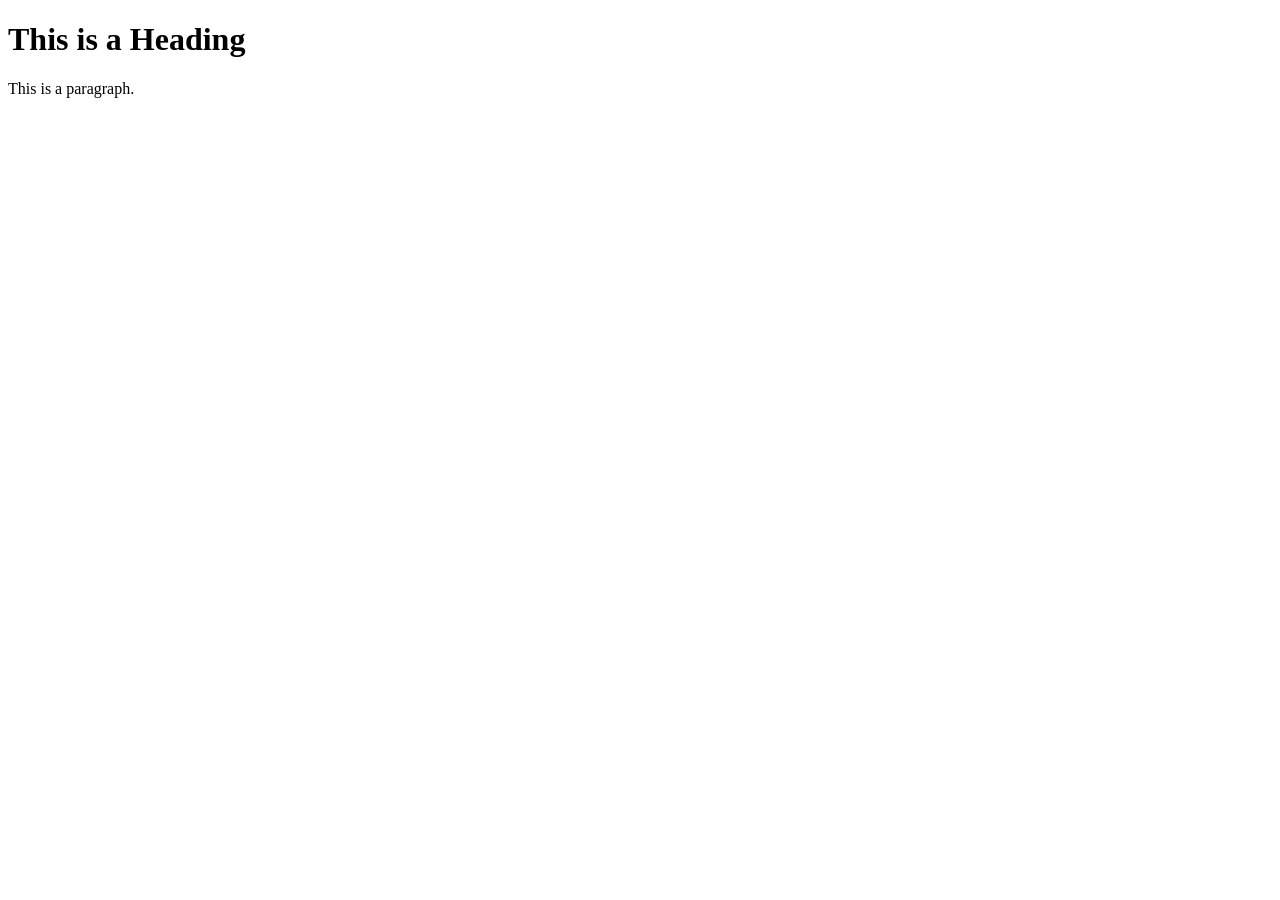
<file: Repaso-Fundamentals/JS - ejercicio dom/index.html>
<!DOCTYPE html>
<html lang="en">
  <head>
    <title>Page Title</title>
  </head>

  <body>
    <header>
      <h1>This is a Heading</h1>
    </header>

    <main>
      <p>This is a paragraph.</p>
    </main>
    <script scr="dom.js" defer></script>
  </body>
</html>
</file>
